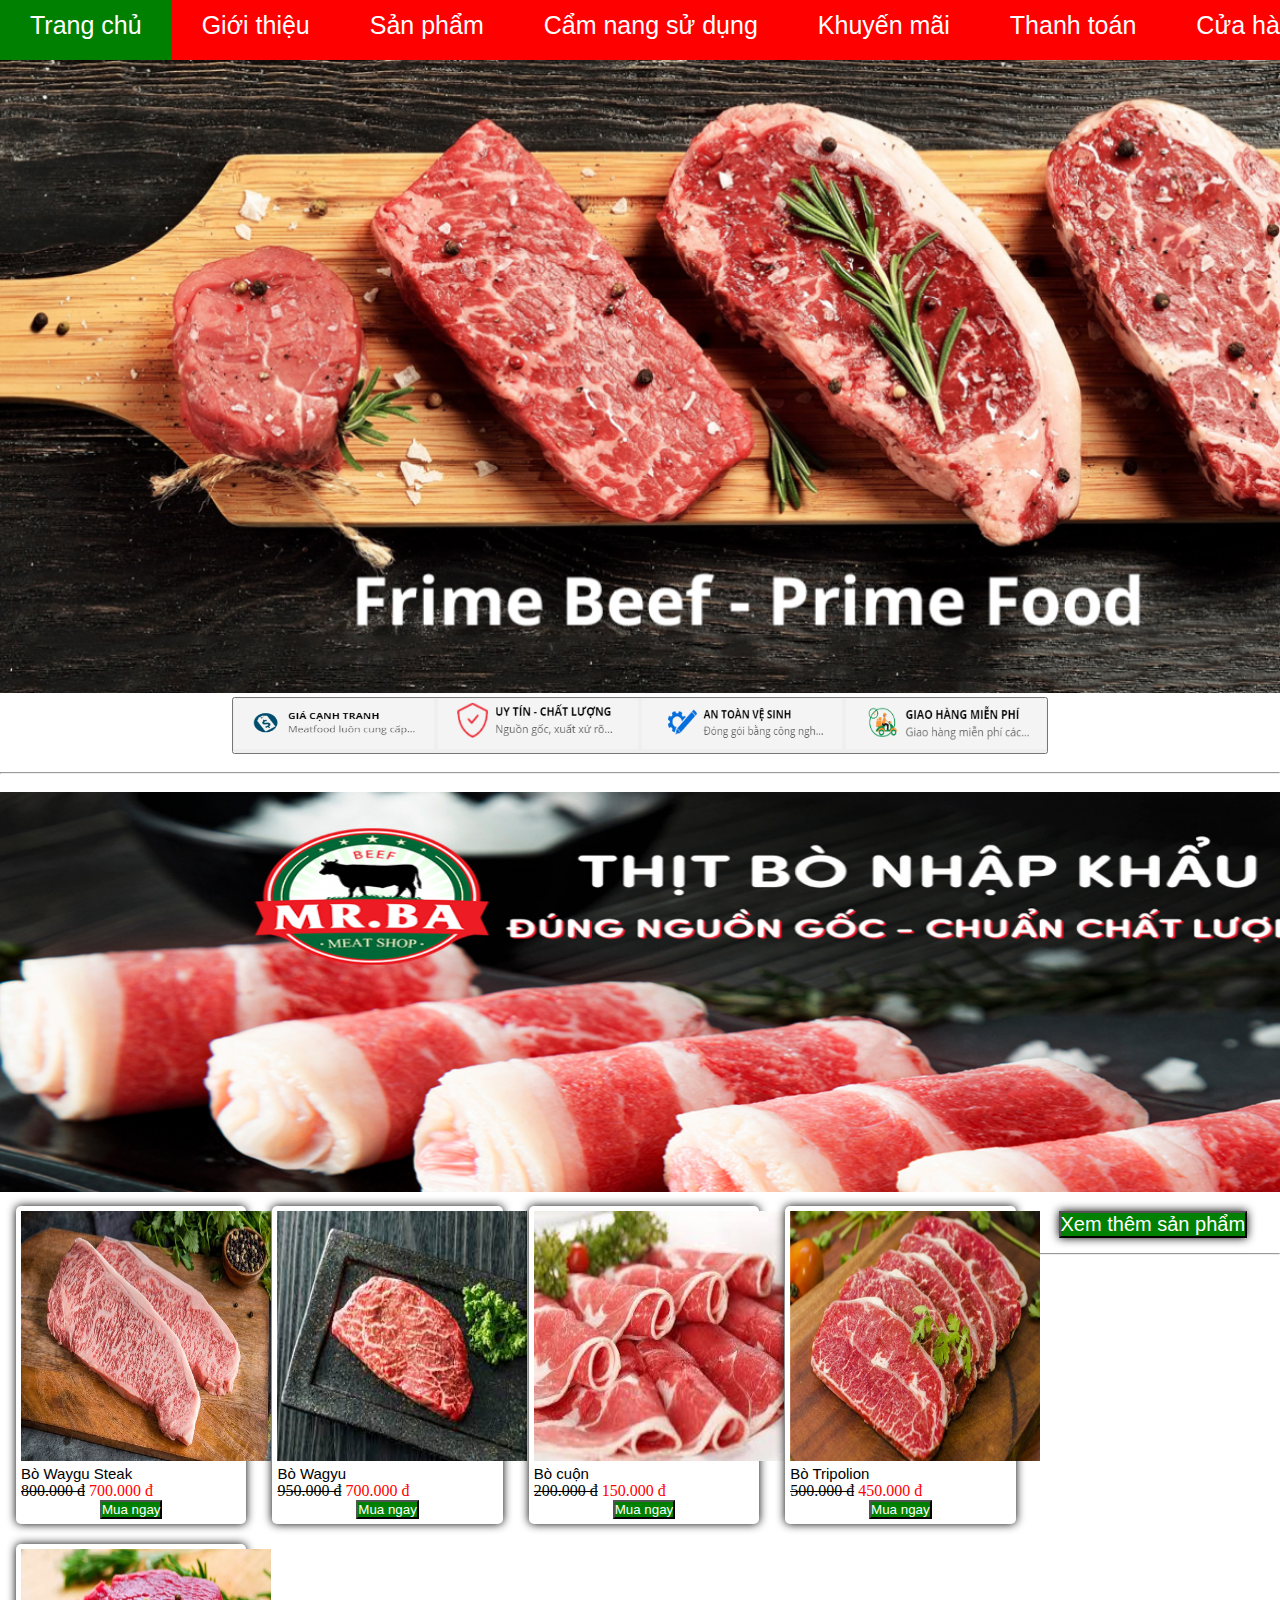
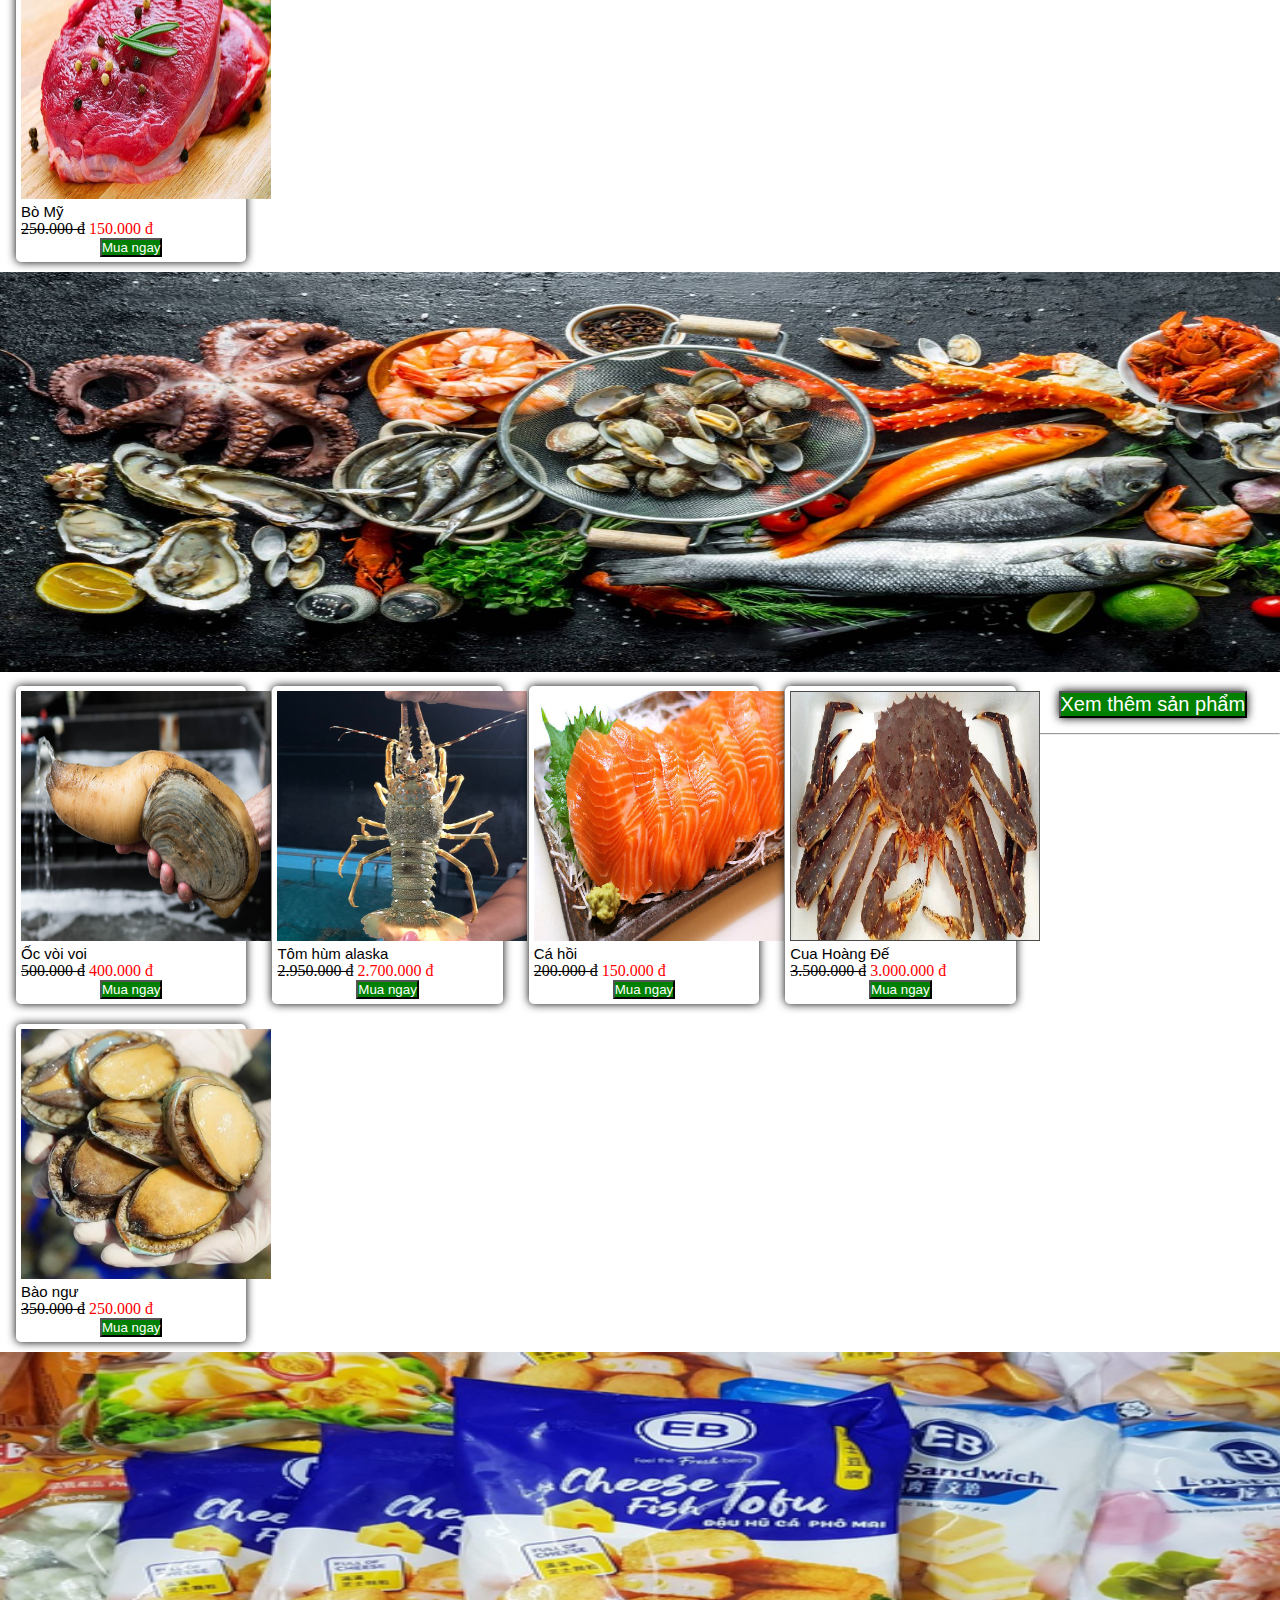
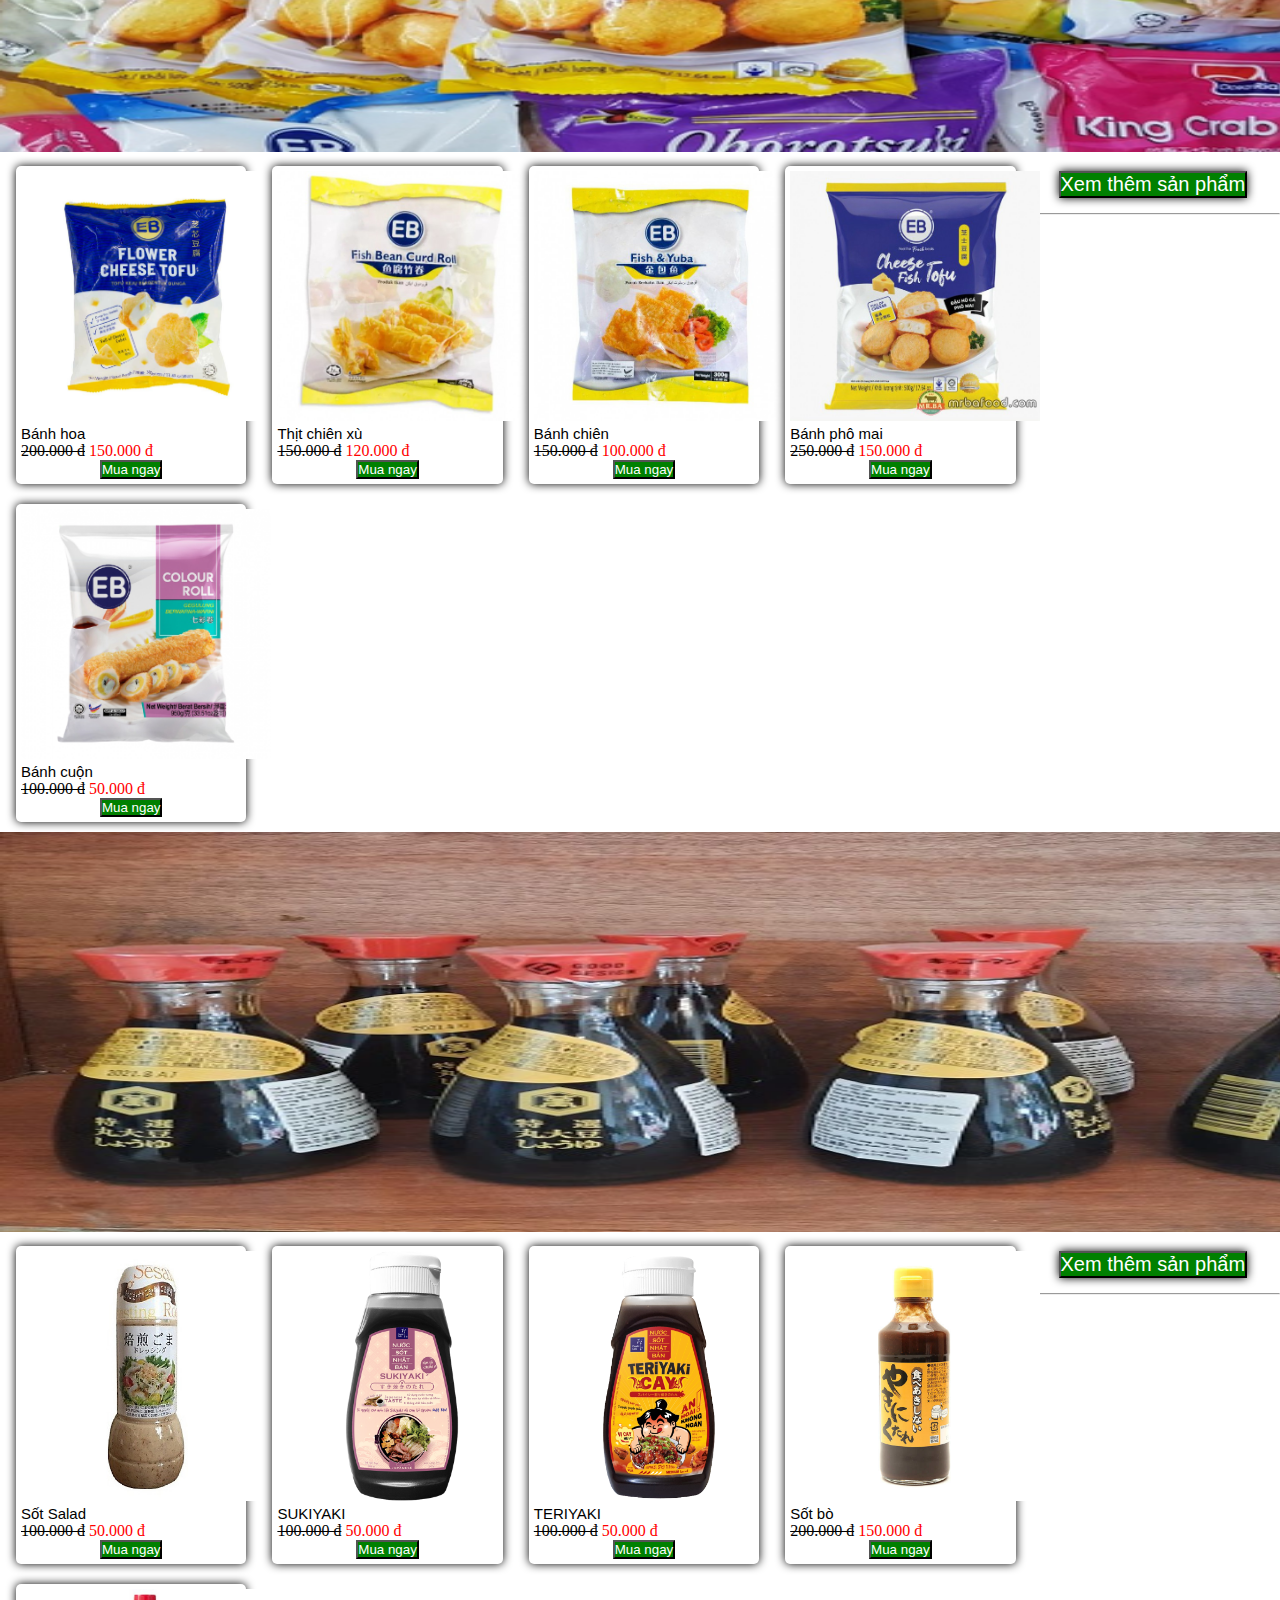
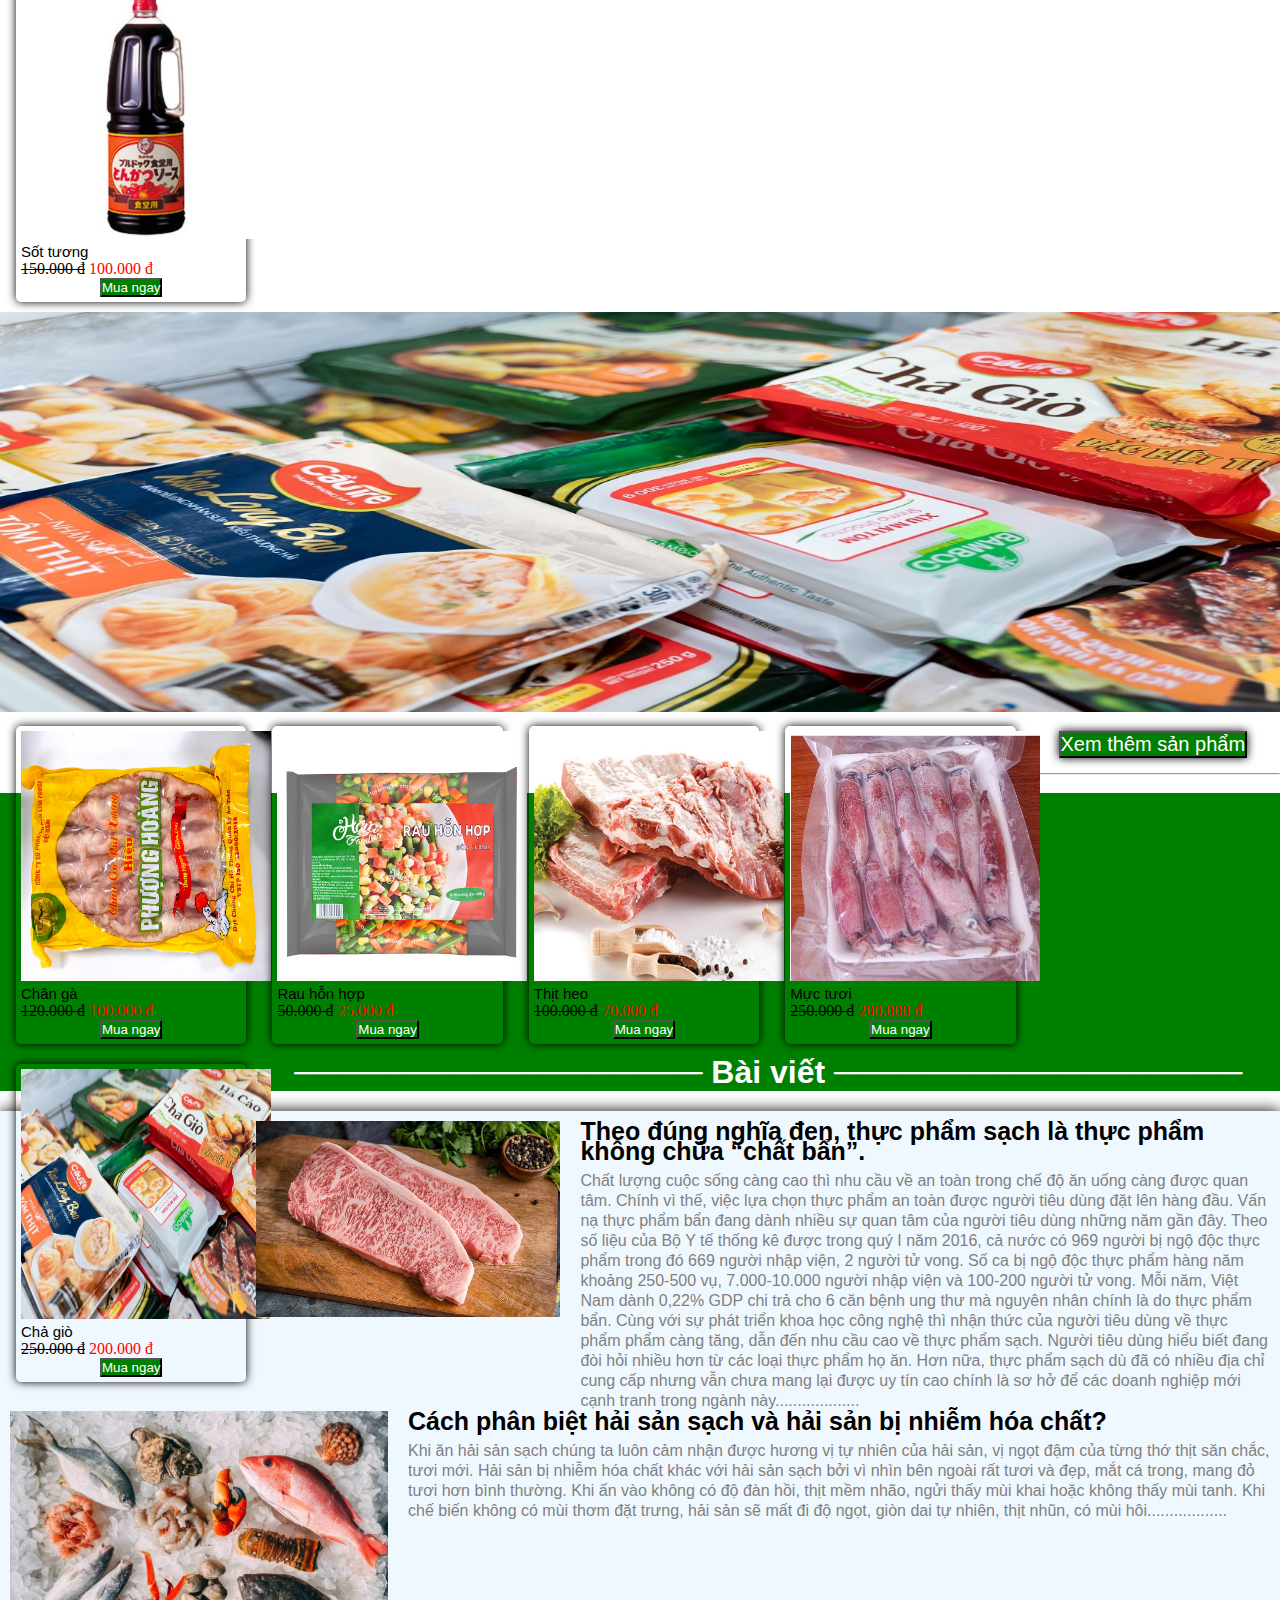
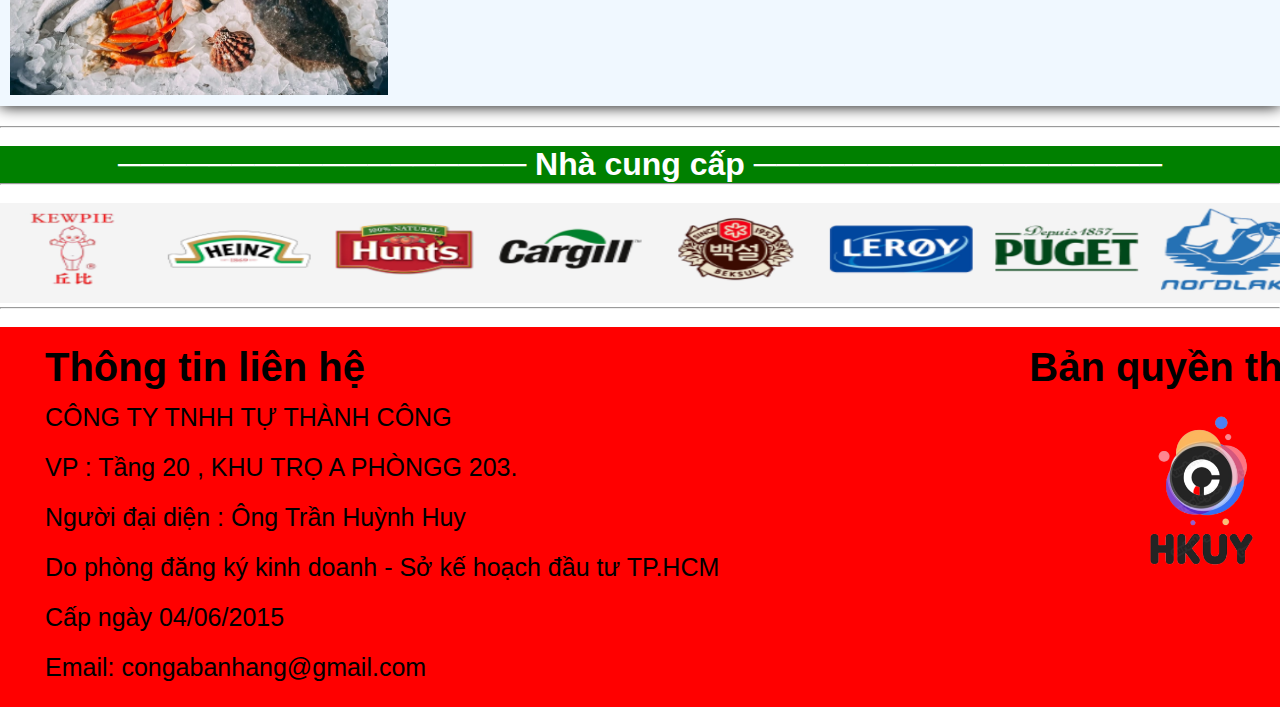
<file: index.html>
<!DOCTYPE html>
<html lang="en">
<head>
    <meta charset="UTF-8">
    <meta http-equiv="X-UA-Compatible" content="IE=edge">
    <meta name="viewport" content="width=device-width, initial-scale=1.0">
    <title>ShopThucPhamHuyAki</title>
    <link rel="stylesheet" href="index.css">
</head>
<body>
   <div>
    <header class="menu">
        <nav>
            <ul>
                <li class="dau"><a href="index.html">Trang chủ</a></li>
                <li><a href="thanhtoan.html">Giới thiệu</a></li>
                <li><a href="thanhtoan.html">Sản phẩm</a></li>
                <li><a href="trangcon.html">Cẩm nang sử dụng</a></li>
                <li><a href="trangcon.html">Khuyến mãi</a></li>
                <li><a href="thanhtoan.html">Thanh toán</a></li>
                <li><a href="trangcon.html">Cửa hàng</a></li>
                <li><a href="thanhtoan.html">Liên hệ</a></li>
            </ul>
        </nav>
    </header>
   </div>
   <a href=""><img src="hinh/slider-9895.png" alt="" width="1492px"></a>
   <div class="cangiua">
    <button>
        <a href=""><img src="hinh/Giá cạnh tranh.png" alt=""></a>
        <a href=""><img src="hinh/Uy tín.png" alt=""></a>
        <a href=""><img src="hinh/An toàn.png" alt=""></a>
        <a href=""><img src="hinh/Giao hàng.png" alt=""></a>
    </button>
</div>
<br>
<hr>
<br>
<a href=""><img src="hinh/nhap khau.png" alt="" width="1492px" height="400px"></a>
<br> 
<div class="giua">
    <div class="khung">
        <div class="cot">
            <img src="hinh/Bò nhật.jpg" alt="" width="250px" height="250px">
            <div class="ten">Bò Waygu Steak</div>
            <div class="gia"><del>800.000 đ</del> 700.000 đ</div>
            <div class="nut"><button><a href="trangcon.html">Mua ngay</a></button></div>
        </div>
    </div>

    <div class="khung">
        <div class="cot">
            <img src="hinh/2.jfif" alt="" width="250px" height="250px">
            <div class="ten">Bò Wagyu</div>
            <div class="gia"><del>950.000 đ</del> 700.000 đ</div>
            <div class="nut"><button><a href="">Mua ngay</a></button></div>
        </div>
    </div>

    <div class="khung">
        <div class="cot">
            <img src="hinh/3.jfif" alt="" width="250px" height="250px">
            <div class="ten">Bò cuộn</div>
            <div class="gia"><del>200.000 đ</del> 150.000 đ</div>
            <div class="nut"><button><a href="">Mua ngay</a></button></div>
        </div>
    </div>

    <div class="khung">
        <div class="cot">
            <img src="hinh/4.jpg" alt="" width="250px" height="250px">
            <div class="ten">Bò Tripolion</div>
            <div class="gia"><del>500.000 đ</del> 450.000 đ</div>
            <div class="nut"><button><a href="">Mua ngay</a></button></div>
        </div>
    </div>

    <div class="khung">
        <div class="cot">
            <img src="hinh/5.jpg" alt="" width="250px" height="250px">
            <div class="ten">Bò Mỹ</div>
            <div class="gia"><del>250.000 đ</del> 150.000 đ</div>
            <div class="nut"><button><a href="">Mua ngay</a></button></div>
        </div>
    </div>
</div>
<div class="mua">
    <button><a href="">Xem thêm sản phẩm</a></button>
</div>
<hr>
<br>
<a href=""><img src="hinh/Hải sản trưng bày.jpg" alt="" width="1492px" height="400px"></a>
<br>
<div class="giua">
    <div class="khung">
        <div class="cot">
            <img src="hinh/Ốc vòi voi.jpg" alt="" width="250px" height="250px">
            <div class="ten">Ốc vòi voi</div>
            <div class="gia"><del>500.000 đ</del> 400.000 đ</div>
            <div class="nut"><button><a href="">Mua ngay</a></button></div>
        </div>
    </div>

    <div class="khung">
        <div class="cot">
            <img src="hinh/tom-hum-6-5273-1638266921-1638-8113-7189-1639040904.jpg" alt="" width="250px" height="250px">
            <div class="ten">Tôm hùm alaska</div>
            <div class="gia"><del>2.950.000 đ</del> 2.700.000 đ</div>
            <div class="nut"><button><a href="">Mua ngay</a></button></div>
        </div>
    </div>

    <div class="khung">
        <div class="cot">
            <img src="hinh/cá hồi.jpg" alt="" width="250px" height="250px">
            <div class="ten">Cá hồi</div>
            <div class="gia"><del>200.000 đ</del> 150.000 đ</div>
            <div class="nut"><button><a href="">Mua ngay</a></button></div>
        </div>
    </div>

    <div class="khung">
        <div class="cot">
            <img src="hinh/Cua.jpg" alt="" width="250px" height="250px">
            <div class="ten">Cua Hoàng Đế</div>
            <div class="gia"><del>3.500.000 đ</del> 3.000.000 đ</div>
            <div class="nut"><button><a href="">Mua ngay</a></button></div>
        </div>
    </div>

    <div class="khung">
        <div class="cot">
            <img src="hinh/bao_ngu_7ed12b8a9cc34fd0a4a43a3bd94e415b_large.webp" alt="" width="250px" height="250px">
            <div class="ten">Bào ngư</div>
            <div class="gia"><del>350.000 đ</del> 250.000 đ</div>
            <div class="nut"><button><a href="">Mua ngay</a></button></div>
        </div>
    </div>
</div>
<div class="mua">
    <button><a href="">Xem thêm sản phẩm</a></button>
</div>
<hr>
<br>
<a href=""><img src="hinh/EB.jpeg" alt="" width="1492px" height="400px"></a>
<div class="giua">
    <div class="khung">
        <div class="cot">
            <img src="hinh/EB 5.jpg" alt="" width="250px" height="250px">
            <div class="ten">Bánh hoa</div>
            <div class="gia"><del>200.000 đ</del> 150.000 đ</div>
            <div class="nut"><button><a href="">Mua ngay</a></button></div>
        </div>
    </div>

    <div class="khung">
        <div class="cot">
            <img src="hinh/EB 1.jpg" alt="" width="250px" height="250px">
            <div class="ten">Thịt chiên xù</div>
            <div class="gia"><del>150.000 đ</del> 120.000 đ</div>
            <div class="nut"><button><a href="">Mua ngay</a></button></div>
        </div>
    </div>

    <div class="khung">
        <div class="cot">
            <img src="hinh/EB 2.jpg" alt="" width="250px" height="250px">
            <div class="ten">Bánh chiên</div>
            <div class="gia"><del>150.000 đ</del> 100.000 đ</div>
            <div class="nut"><button><a href="">Mua ngay</a></button></div>
        </div>
    </div>

    <div class="khung">
        <div class="cot">
            <img src="hinh/EB 3.jpg" alt="" width="250px" height="250px">
            <div class="ten">Bánh phô mai</div>
            <div class="gia"><del>250.000 đ</del> 150.000 đ</div>
            <div class="nut"><button><a href="">Mua ngay</a></button></div>
        </div>
    </div>

    <div class="khung">
        <div class="cot">
            <img src="hinh/EB 4.png" alt="" width="250px" height="250px">
            <div class="ten">Bánh cuộn</div>
            <div class="gia"><del>100.000 đ</del> 50.000 đ</div>
            <div class="nut"><button><a href="">Mua ngay</a></button></div>
        </div>
    </div>
</div>
<div class="mua">
    <button><a href="">Xem thêm sản phẩm</a></button>
</div>
<hr> 
<br>
<a href=""><img src="hinh/Sot 1.webp" alt="" width="1492px" height="400px"></a>
<div class="giua">
    <div class="khung">
        <div class="cot">
            <img src="hinh/Sot 6.jpg" alt="" width="250px" height="250px">
            <div class="ten">Sốt Salad</div>
            <div class="gia"><del>100.000 đ</del> 50.000 đ</div>
            <div class="nut"><button><a href="">Mua ngay</a></button></div>
        </div>
    </div>

    <div class="khung">
        <div class="cot">
            <img src="hinh/Sot 2.png" alt="" width="250px" height="250px">
            <div class="ten">SUKIYAKI</div>
            <div class="gia"><del>100.000 đ</del> 50.000 đ</div>
            <div class="nut"><button><a href="">Mua ngay</a></button></div>
        </div>
    </div>

    <div class="khung">
        <div class="cot">
            <img src="hinh/Sot 3.png" alt="" width="250px" height="250px">
            <div class="ten">TERIYAKI</div>
            <div class="gia"><del>100.000 đ</del> 50.000 đ</div>
            <div class="nut"><button><a href="">Mua ngay</a></button></div>
        </div>
    </div>

    <div class="khung">
        <div class="cot">
            <img src="hinh/Sot 4.jpg" alt="" width="250px" height="250px">
            <div class="ten">Sốt bò</div>
            <div class="gia"><del>200.000 đ</del> 150.000 đ</div>
            <div class="nut"><button><a href="">Mua ngay</a></button></div>
        </div>
    </div>

    <div class="khung">
        <div class="cot">
            <img src="hinh/Sot 5.webp" alt="" width="250px" height="250px">
            <div class="ten">Sốt tương</div>
            <div class="gia"><del>150.000 đ</del> 100.000 đ</div>
            <div class="nut"><button><a href="">Mua ngay</a></button></div>
        </div>
    </div>
</div>
<div class="mua">
    <button><a href="">Xem thêm sản phẩm</a></button>
</div>
<hr>
<br>
<a href=""><img src="hinh/Đông lạnh.jpg" alt="" width="1492px" height="400px"></a>
<div class="giua">
        <div class="khung">
            <div class="cot">
                <img src="hinh/Chân gà.webp" alt="" width="250px" height="250px">
                <div class="ten">Chân gà</div>
                <div class="gia"><del>120.000 đ</del> 100.000 đ</div>
                <div class="nut"><button><a href="">Mua ngay</a></button></div>
            </div>
        </div>

    <div class="khung">
        <div class="cot">
            <img src="hinh/rau.jpg" alt="" width="250px" height="250px">
            <div class="ten">Rau hỗn hợp</div>
            <div class="gia"><del>50.000 đ</del> 25.000 đ</div>
            <div class="nut"><button><a href="">Mua ngay</a></button></div>
        </div>
    </div>

    <div class="khung">
        <div class="cot">
            <img src="hinh/heo.jpg" alt="" width="250px" height="250px">
            <div class="ten">Thịt heo</div>
            <div class="gia"><del>100.000 đ</del> 70.000 đ</div>
            <div class="nut"><button><a href="">Mua ngay</a></button></div>
        </div>
    </div>

    <div class="khung">
        <div class="cot">
            <img src="hinh/mực.jpg" alt="" width="250px" height="250px">
            <div class="ten">Mực tươi</div>
            <div class="gia"><del>250.000 đ</del> 200.000 đ</div>
            <div class="nut"><button><a href="">Mua ngay</a></button></div>
        </div>
    </div>

    <div class="khung">
        <div class="cot">
            <img src="hinh/Đông lạnh.jpg" alt="" width="250px" height="250px">
            <div class="ten">Chả giò</div>
            <div class="gia"><del>250.000 đ</del> 200.000 đ</div>
            <div class="nut"><button><a href="">Mua ngay</a></button></div>
        </div>
    </div>
</div>
<div class="mua">
    <button><a href="">Xem thêm sản phẩm</a></button>
</div>
<hr>
<br>
<h1>────────────────── Bài viết ──────────────────</h1>
<div class="danhsach">
    <ul class="list-post">
        <li>
            <a href="" class="post-thumb">
                <img src="hinh/Bò nhật.jpg" alt="">
            </a>
            <div class="more-info">
                <a href="" class="post-title">
                    Theo đúng nghĩa đen, thực phẩm sạch là thực phẩm không chứa “chất bẩn”. 
                </a>
                <p class="post-ex">
                    Chất lượng cuộc sống càng cao thì nhu cầu về an toàn trong chế độ ăn uống càng được quan tâm. Chính vì thế,
                    việc lựa chọn thực phẩm an toàn được người tiêu dùng đặt lên hàng đầu.
                    Vấn nạ thực phẩm bẩn đang dành nhiều sự quan tâm của người tiêu dùng những năm gần đây. 
                    Theo số liệu của Bộ Y tế thống kê được trong quý I năm 2016, 
                    cả nước có 969 người bị ngộ độc thực phẩm trong đó 669 người nhập viện, 2 người tử vong. 
                    Số ca bị ngộ độc thực phẩm hàng năm khoảng 250-500 vụ, 7.000-10.000 người nhập viện và 100-200 người tử vong. 
                    Mỗi năm, Việt Nam dành 0,22% GDP chi trả cho 6 căn bệnh ung thư mà nguyên nhân chính là do thực phẩm bẩn.
                    Cùng với sự phát triển khoa học công nghệ thì nhận thức của người tiêu dùng về thực phẩm phẩm càng tăng, 
                    dẫn đến nhu cầu cao về thực phẩm sạch. Người tiêu dùng hiểu biết đang đòi hỏi nhiều hơn từ các loại thực phẩm họ ăn. Hơn nữa, 
                    thực phẩm sạch dù đã có nhiều địa chỉ cung cấp nhưng vẫn chưa mang 
                    lại được uy tín cao chính là sơ hở để các doanh nghiệp mới cạnh tranh trong ngành này...................
                </p>
            </div>
        </li>
    </ul>

    <ul class="list-post">
        <li>
            <a href="" class="post-thumb">
                <img src="hinh/Hải sản bài viết.webp" alt="">
            </a>
            <div class="more-info">
                <a href="" class="post-title">
                    Cách phân biệt hải sản sạch và hải sản bị nhiễm hóa chất?
                </a>
                <p class="post-ex">
                    Khi ăn hải sản sạch chúng ta luôn cảm nhận được hương vị tự nhiên của hải sản, vị ngọt đậm của từng thớ thịt săn chắc, tươi mới.
                    Hải sản bị nhiễm hóa chất khác với hải sản sạch bởi vì nhìn bên ngoài rất tươi và đẹp, mắt cá trong, mang đỏ tươi hơn bình thường. 
                    Khi ấn vào không có độ đàn hồi, thịt mềm nhão, 
                    ngửi thấy mùi khai hoặc không thấy mùi tanh. 
                    Khi chế biến không có mùi thơm đặt trưng, hải sản sẽ mất đi độ ngọt, giòn dai tự nhiên, thịt nhũn, có mùi hôi..................
                </p>
            </div>
        </li>
    </ul>    
</div>
<hr>
<br>
<h1>────────────────── Nhà cung cấp ──────────────────</h1>
<hr>
<br>
<a href=""><img src="hinh/Nhà cung cấp.png" alt="" width="1492px" height="100px"></a>
<hr>
<br>
<footer>
    <div class="trang">
        <nav>
           <ul>
            <li class="trang1"><h3>Thông tin liên hệ</h3>
                <span>
                CÔNG TY TNHH TỰ THÀNH CÔNG
                <br>
                 VP : Tầng 20 , KHU TRỌ A PHÒNGG 203. 
                 <br>
                 Người đại diện : Ông Trần Huỳnh Huy
                 <br>
                 Do phòng đăng ký kinh doanh - Sở kế hoạch đầu tư TP.HCM
                 <br>
                 Cấp ngày 04/06/2015
                 <br>
                 Email: congabanhang@gmail.com
                </span></li>
                <li class="trang2"><h3>Bản quyền thuộc về </h3>
                    <span><a href=""><img src="hinh/logo.jpg" alt="" height="200px"></a></span>
           </ul>
        </nav>
    </div>
</footer>
</body>
</html>
</file>
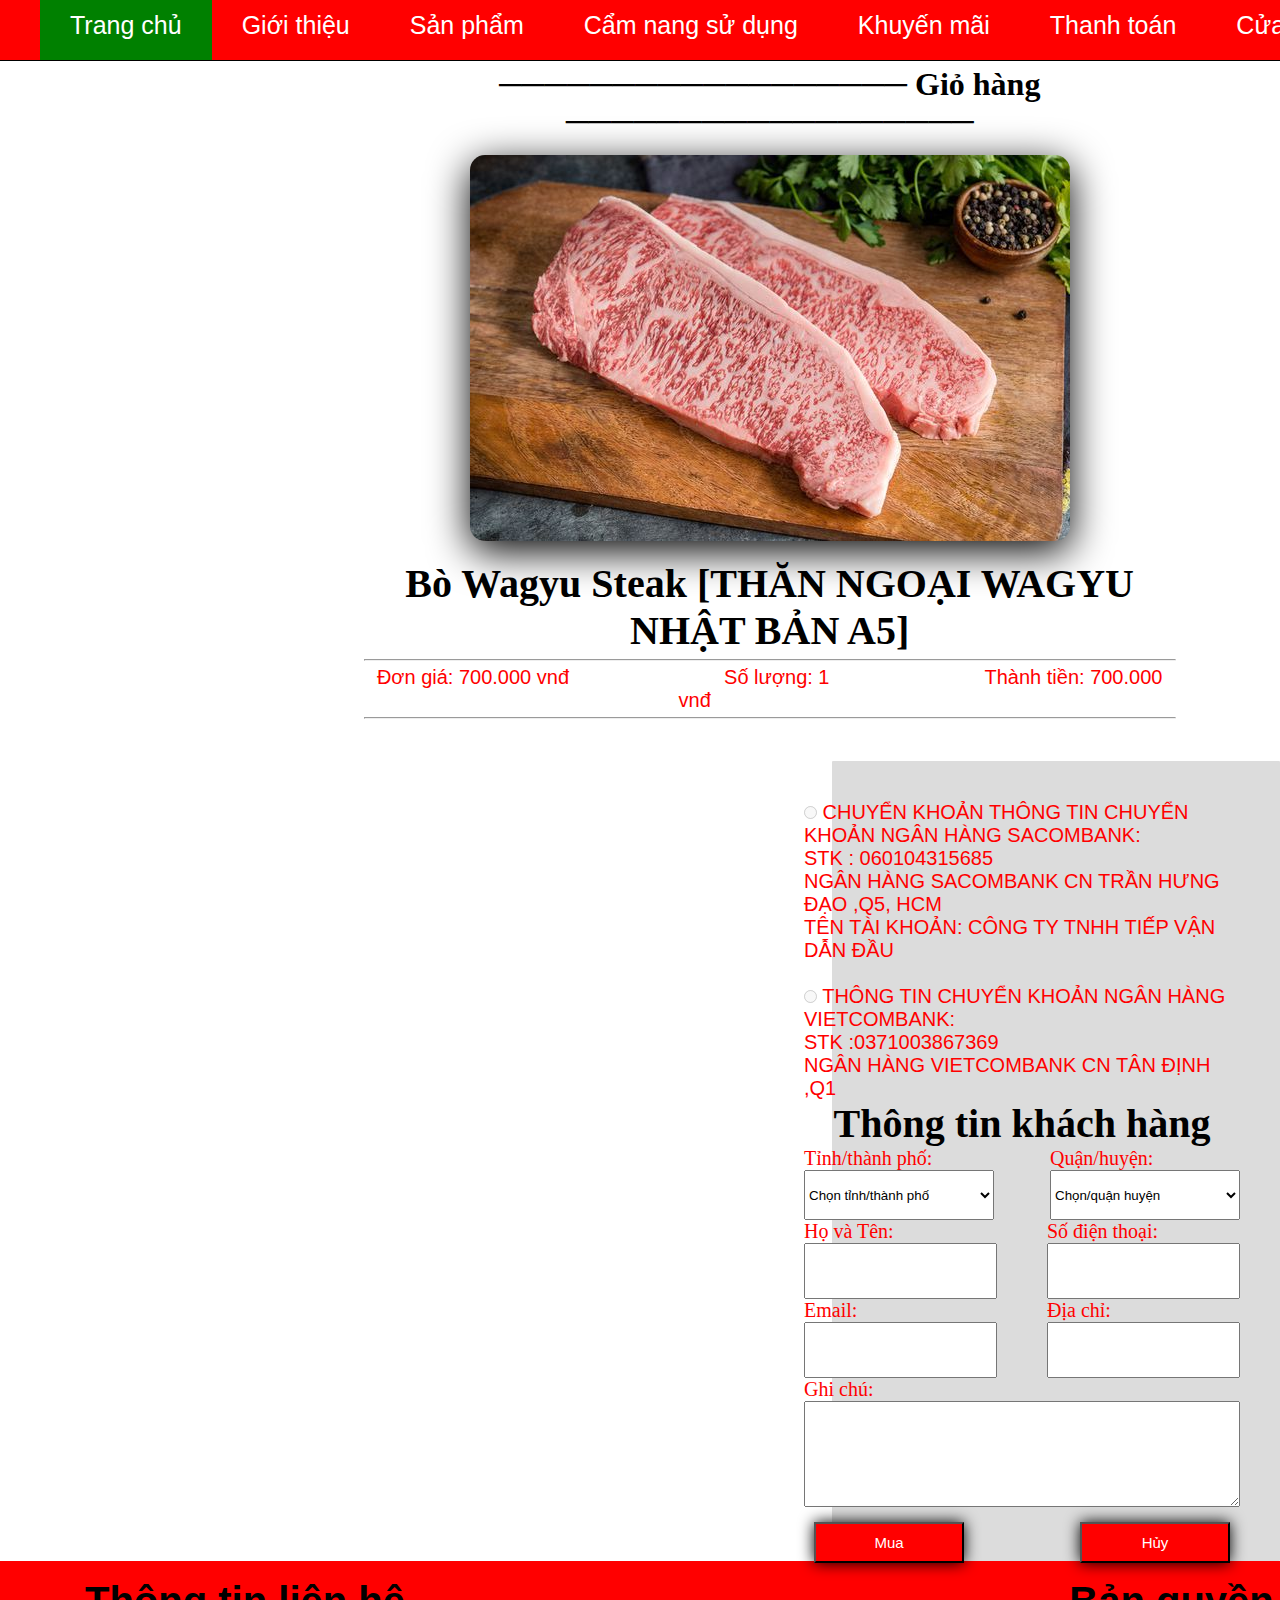
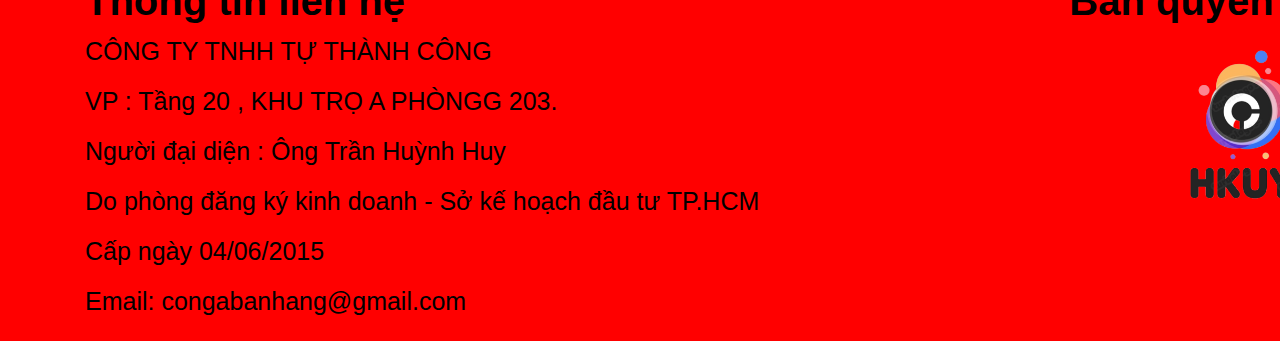
<file: thanhtoan.html>
<!DOCTYPE html>
<html lang="en">
<head>
    <meta charset="UTF-8">
    <meta http-equiv="X-UA-Compatible" content="IE=edge">
    <meta name="viewport" content="width=device-width, initial-scale=1.0">
    <title>Document</title>
    <link rel="stylesheet" href="trangcon2.css">
    <link rel="stylesheet" href="https://cdnjs.cloudflare.com/ajax/libs/font-awesome/6.3.0/css/all.min.css" 
    integrity="sha512-SzlrxWUlpfuzQ+pcUCosxcglQRNAq/DZjVsC0lE40xsADsfeQoEypE+enwcOiGjk/bSuGGKHEyjSoQ1zVisanQ==" 
    crossorigin="anonymous" referrerpolicy="no-referrer" />
</head>
<body>
    <div>
        <header class="menu">
            <nav>
                <ul>
                    <li class="dau"><a href="index.html">Trang chủ</a></li>
                    <li><a href="thanhtoan.html">Giới thiệu</a></li>
                    <li><a href="thanhtoan.html">Sản phẩm</a></li>
                    <li><a href="trangcon.html">Cẩm nang sử dụng</a></li>
                    <li><a href="trangcon.html">Khuyến mãi</a></li>
                    <li><a href="thanhtoan.html">Thanh toán</a></li>
                    <li><a href="trangcon.html">Cửa hàng</a></li>
                    <li><a href="thanhtoan.html">Liên hệ</a></li>
                </ul>
            </nav>
        </header>
       </div>
       <article>
        <div class="buy">
            <h1>────────────────── Giỏ hàng ──────────────────</h1>
            <div class="sanpham">
                <img src="hinh/Bò nhật.jpg" alt="">
            </div>
            <div>
                <div class="giaa">
                    <h1>Bò Wagyu Steak [THĂN NGOẠI WAGYU NHẬT BẢN A5]</h1> 
                    <hr>
                    <span>Đơn giá: 700.000 vnđ</span>
                    <span>Số lượng: 1</span>
                    <span>Thành tiền: 700.000 vnđ</span> 
                    <hr>
                </div>
            </div>
        </div>
       </article>
       <aside>
        <div class="infor">
            <span>
                <input type="radio" disabled> CHUYỂN KHOẢN THÔNG TIN CHUYỂN KHOẢN NGÂN HÀNG SACOMBANK: <br>
                STK : 060104315685 <br>
                NGÂN HÀNG SACOMBANK CN TRẦN HƯNG ĐẠO ,Q5, HCM <br>
                TÊN TÀI KHOẢN: CÔNG TY TNHH TIẾP VẬN DẪN ĐẦU <br>
            </span>
            <span>
               <br>
                <input type="radio" disabled> THÔNG TIN CHUYỂN KHOẢN NGÂN HÀNG VIETCOMBANK:<br>
                STK :0371003867369 <br>
                NGÂN HÀNG VIETCOMBANK CN TÂN ĐỊNH ,Q1
            </span>
            <div class="money">
                <h1>Thông tin khách hàng</h1>
                <div class="trai">
                    <p> Tỉnh/thành phố:</p>
                    <select name="" id="">
                        <option selected disabled>Chọn tỉnh/thành phố</option>
                        <option value="">Hà Nội</option>
                        <option value="">TP.HCM</option>
                        <option value="">Yên Bái</option>
                        <option value="">Vĩnh Phúc</option>
                        <option value="">Long An</option>
                        <option value="">Vĩnh Long</option>
                    </select>
                </div>
                <div class="phai">
                    <p> Quận/huyện:</p>
                    <select name="" id="">
                        <option selected disabled>Chọn/quận huyện</option>
                        <option value="">Quận 1</option>
                        <option value="">Quận 2</option>
                        <option value="">Quận 3</option>
                        <option value="">Quận 4</option>
                    </select> 
                </div>
            </div>
            <div class="trai">
                <p>Họ và Tên:</p>
                <input type="text">
            </div>
            <div class="phai">
                <p>Số điện thoại:</p>
                <input type="text">
            </div>
            <div class="trai">
                <p>Email:</p>
                <input type="text">
            </div>
            <div class="phai">
                <p>Địa chỉ:</p>
                <input type="text">
            </div>
            <div class="trai">
                <p>Ghi chú:</p>
                <textarea name="" id="" cols="30" rows="10"></textarea>
            </div>
            <div class="trai">
                <button><a href="">Mua</a></button>
            </div>
            <div class="phai">
                <button><a href="">Hủy</a></button>
            </div>
        </div>
       </aside>
       <footer>
        <div class="trang">
            <nav>
               <ul>
                <li class="trang1"><h3>Thông tin liên hệ</h3>
                    <span>
                    CÔNG TY TNHH TỰ THÀNH CÔNG
                    <br>
                     VP : Tầng 20 , KHU TRỌ A PHÒNGG 203. 
                     <br>
                     Người đại diện : Ông Trần Huỳnh Huy
                     <br>
                     Do phòng đăng ký kinh doanh - Sở kế hoạch đầu tư TP.HCM
                     <br>
                     Cấp ngày 04/06/2015
                     <br>
                     Email: congabanhang@gmail.com
                    </span></li>
                    <li class="trang2"><h3>Bản quyền thuộc về </h3>
                        <span><a href=""><img src="hinh/logo.jpg" alt="" height="200px"></a></span>
               </ul>
            </nav>
        </div>
    </footer>
</body>
</html>
</file>
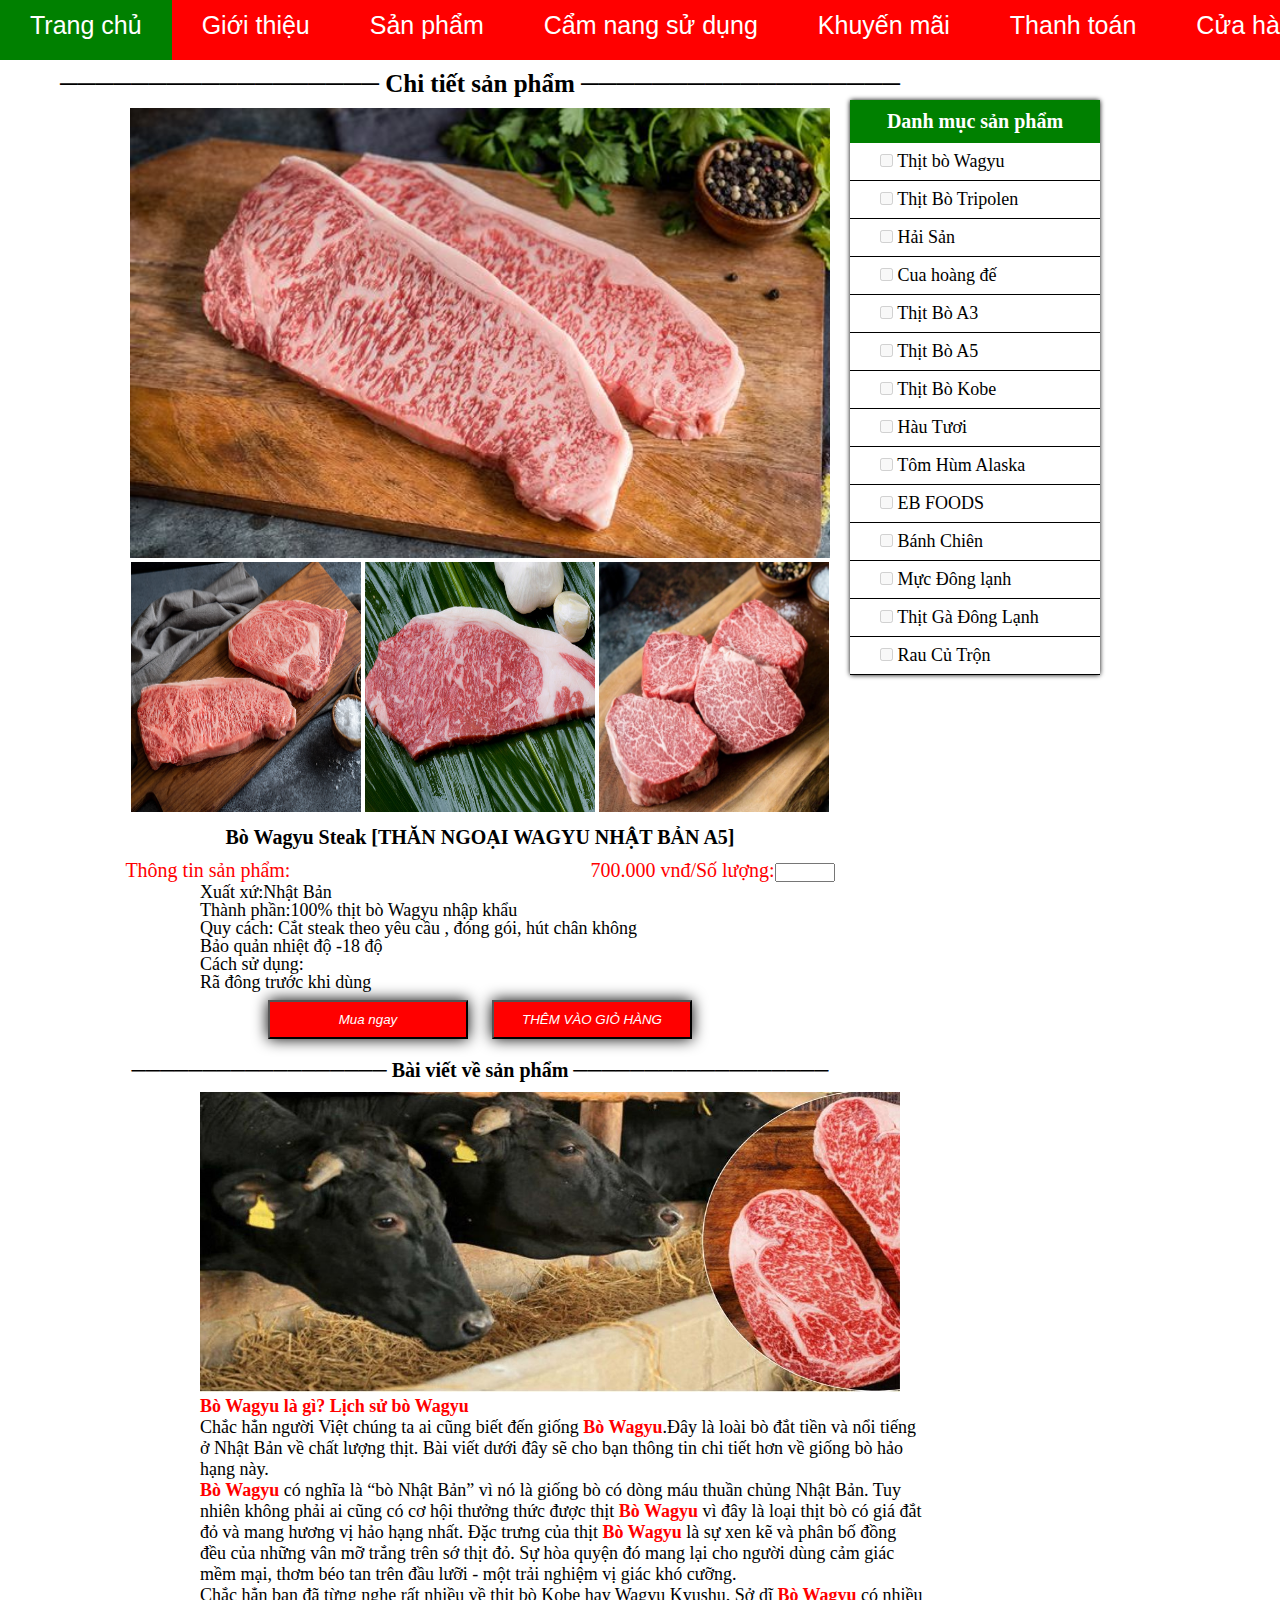
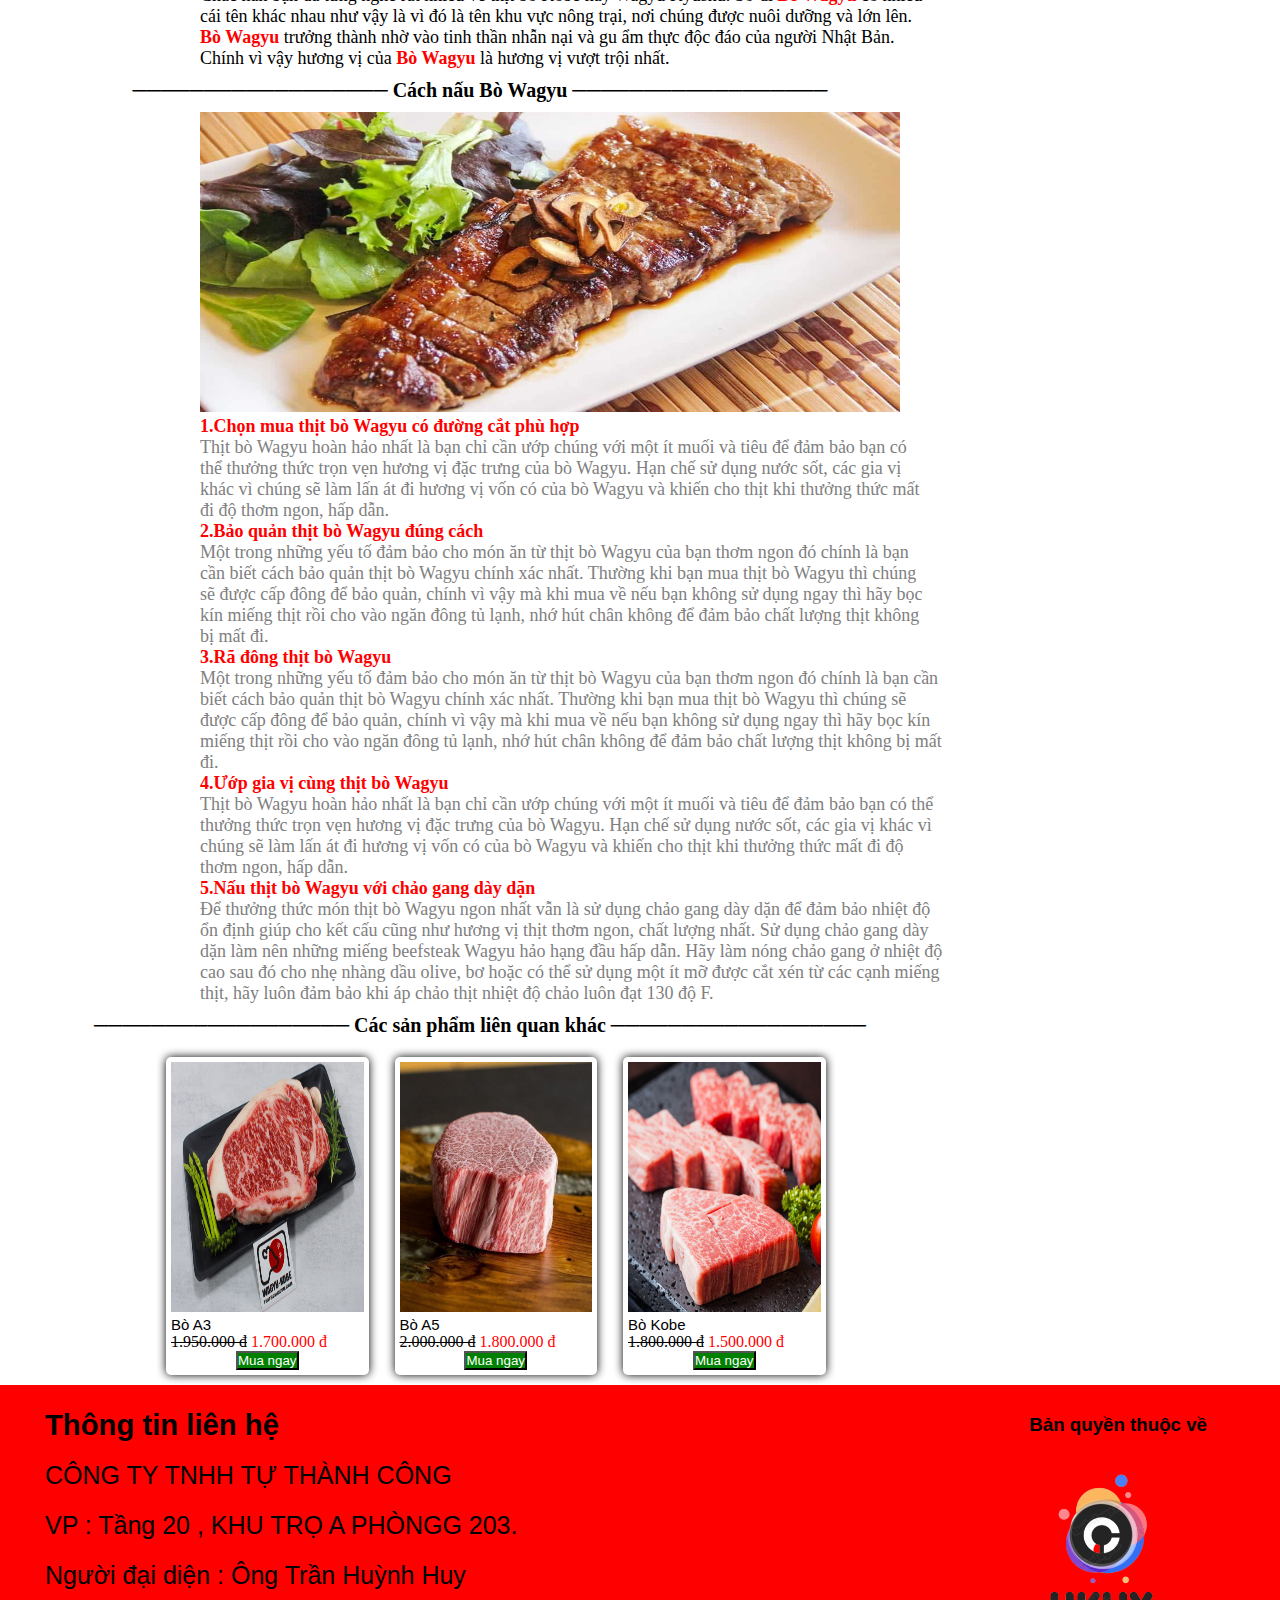
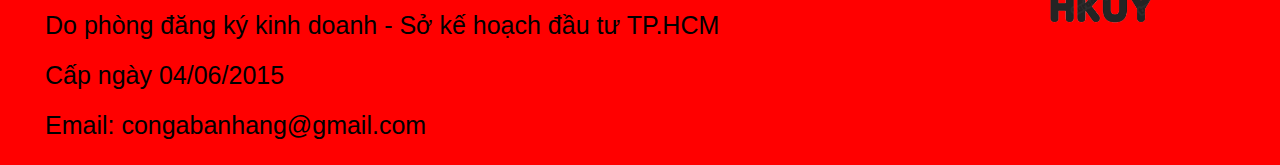
<file: trangcon.html>
<!DOCTYPE html>
<html lang="en">
<head>
    <meta charset="UTF-8">
    <meta http-equiv="X-UA-Compatible" content="IE=edge">
    <meta name="viewport" content="width=device-width, initial-scale=1.0">
    <title>Document</title>
    <link rel="stylesheet" href="con1.css">
    <link rel="stylesheet" href="https://cdnjs.cloudflare.com/ajax/libs/font-awesome/6.2.1/css/all.min.css" 
    integrity="sha512-MV7K8+y+gLIBoVD59lQIYicR65iaqukzvf/nwasF0nqhPay5w/9lJmVM2hMDcnK1OnMGCdVK+iQrJ7lzPJQd1w==" 
    crossorigin="anonymous" referrerpolicy="no-referrer" />
</head>
<body>
    <div>
        <header class="menu">
            <nav>
                <ul>
                    <li class="dau"><a href="index.html">Trang chủ</a></li>
                    <li><a href="thanhtoan.html">Giới thiệu</a></li>
                    <li><a href="thanhtoan.html">Sản phẩm</a></li>
                    <li><a href="trangcon.html">Cẩm nang sử dụng</a></li>
                    <li><a href="trangcon.html">Khuyến mãi</a></li>
                    <li><a href="thanhtoan.html">Thanh toán</a></li>
                    <li><a href="trangcon.html">Cửa hàng</a></li>
                    <li><a href="thanhtoan.html">Liên hệ</a></li>
                </ul>
            </nav>
        </header>
       </div>
       <article>
        <h1 style="font-size: 25px;">──────────────────  Chi tiết sản phẩm ────────────────── </h1> 
        <div class="hinhtrungbay">
            <img src="hinh/Bò nhật.jpg" alt="">
            <div class="hinhtrungbay1">
                <img src="hinh/rv1.png" alt="">
                <img src="hinh/rv2.jpg" alt="">
                <img src="hinh/rv3.webp" alt="">
            </div>
        </div>
        <div class="duoi">
            <h1>Bò Wagyu Steak [THĂN NGOẠI WAGYU NHẬT BẢN A5]</h1> 
            <div class="giaa">
                <span>Thông tin sản phẩm:</span>700.000 vnđ/Số lượng:<input type="number" min="1" max="100" type="1">
            </div>
           <p>Xuất xứ:Nhật Bản</p> <br>
           <p>Thành phần:100% thịt bò Wagyu nhập khẩu</p> <br>
           <p>Quy cách: Cắt steak theo yêu cầu , đóng gói, hút chân không</p> <br>
           <p>Bảo quản nhiệt độ -18 độ </p> <br>
           <p>Cách sử dụng:</p> <br>
           <p>Rã đông trước khi dùng</p> <br>
           <div class="nutt">
            <button><i class="fa-solid fa-cart-shopping"><a href="thanhtoan.html"> Mua ngay</a></i></button>
            <button><i class="fa-solid fa-cart-shopping"><a href=""> THÊM VÀO GIỎ HÀNG</a></i></button>
           </div>
        </div>
        <h1>────────────────── Bài viết về sản phẩm ──────────────────</h1>
        <div class="hinhbaiviet">
            <img src="hinh/chăn bò.jpg" alt="" width="700px" height="300px">
            <p><b>Bò Wagyu là gì? Lịch sử bò Wagyu</b></p>
            <p>Chắc hẳn người Việt chúng ta ai cũng biết đến giống <b>Bò Wagyu</b>.Đây là loài bò đắt tiền và nổi tiếng <br>
            ở Nhật Bản về chất lượng thịt. Bài viết dưới đây sẽ cho bạn thông tin chi tiết hơn về giống bò hảo <br>
            hạng này.</p>
            <p><b>Bò Wagyu</b> có nghĩa là “bò Nhật Bản” vì nó là giống bò có dòng máu thuần chủng Nhật Bản. Tuy <br>
            nhiên không phải ai cũng có cơ hội thưởng thức được thịt <b>Bò Wagyu</b> vì đây là loại thịt bò có giá đắt <br>
            đỏ và mang hương vị hảo hạng nhất. Đặc trưng của thịt <b>Bò Wagyu</b> là sự xen kẽ và phân bố đồng <br>
            đều của những vân mỡ trắng trên sớ thịt đỏ. Sự hòa quyện đó mang lại cho người dùng cảm giác <br>
            mềm mại, thơm béo tan trên đầu lưỡi - một trải nghiệm vị giác khó cưỡng.</p>
            <p>Chắc hẳn bạn đã từng nghe rất nhiều về thịt bò Kobe hay Wagyu Kyushu. Sở dĩ <b>Bò Wagyu</b> có nhiều <br>
            cái tên khác nhau như vậy là vì đó là tên khu vực nông trại, nơi chúng được nuôi dưỡng và lớn lên. <br> 
            <b>Bò Wagyu</b> trưởng thành nhờ vào tinh thần nhẫn nại và gu ẩm thực độc đáo của người Nhật Bản. <br>
            Chính vì vậy hương vị của <b>Bò Wagyu</b> là hương vị vượt trội nhất.</p>
        </div>
        <h1>────────────────── Cách nấu Bò Wagyu ──────────────────</h1>
        <div class="hinhbaiviet">
            <img src="hinh/nauan.jpg" alt="" width="700px" height="300px">
            <p><b>1.Chọn mua thịt bò Wagyu có đường cắt phù hợp</b></p>
            <p class="mau">Thịt bò Wagyu hoàn hảo nhất là bạn chỉ cần ướp chúng với một ít muối và tiêu để đảm bảo bạn có <br>
            thể thưởng thức trọn vẹn hương vị đặc trưng của bò Wagyu. Hạn chế sử dụng nước sốt, các gia vị <br>
            khác vì chúng sẽ làm lấn át đi hương vị vốn có của bò Wagyu và khiến cho thịt khi thưởng thức mất <br>
            đi độ thơm ngon, hấp dẫn.</p>
            <p><b>2.Bảo quản thịt bò Wagyu đúng cách</b></p>
            <p class="mau">Một trong những yếu tố đảm bảo cho món ăn từ thịt bò Wagyu của bạn thơm ngon đó chính là bạn <br>
            cần biết cách bảo quản thịt bò Wagyu chính xác nhất. Thường khi bạn mua thịt bò Wagyu thì chúng <br>
            sẽ được cấp đông để bảo quản, chính vì vậy mà khi mua về nếu bạn không sử dụng ngay thì hãy bọc <br>
            kín miếng thịt rồi cho vào ngăn đông tủ lạnh, nhớ hút chân không để đảm bảo chất lượng thịt không <br>
            bị mất đi.</p>
            <p><b>3.Rã đông thịt bò Wagyu</b></p>
            <p class="mau">Một trong những yếu tố đảm bảo cho món ăn từ thịt bò Wagyu của bạn thơm ngon đó chính là bạn cần <br>
            biết cách bảo quản thịt bò Wagyu chính xác nhất. Thường khi bạn mua thịt bò Wagyu thì chúng sẽ <br>
            được cấp đông để bảo quản, chính vì vậy mà khi mua về nếu bạn không sử dụng ngay thì hãy bọc kín <br>
            miếng thịt rồi cho vào ngăn đông tủ lạnh, nhớ hút chân không để đảm bảo chất lượng thịt không bị 
            mất đi.</p>
            <p><b>4.Ướp gia vị cùng thịt bò Wagyu</b></p>
            <p class="mau">Thịt bò Wagyu hoàn hảo nhất là bạn chỉ cần ướp chúng với một ít muối và tiêu để đảm bảo bạn có thể <br>
            thưởng thức trọn vẹn hương vị đặc trưng của bò Wagyu. Hạn chế sử dụng nước sốt, các gia vị khác vì <br>
            chúng sẽ làm lấn át đi hương vị vốn có của bò Wagyu và khiến cho thịt khi thưởng thức mất đi độ <br>
            thơm ngon, hấp dẫn.</p>
            <p><b>5.Nấu thịt bò Wagyu với chảo gang dày dặn</b></p>
            <p class="mau">Để thưởng thức món thịt bò Wagyu ngon nhất vẫn là sử dụng chảo gang dày dặn để đảm bảo nhiệt độ <br>
            ổn định giúp cho kết cấu cũng như hương vị thịt thơm ngon, chất lượng nhất. Sử dụng chảo gang dày <br>
            dặn làm nên những miếng beefsteak Wagyu hảo hạng đầu hấp dẫn. Hãy làm nóng chảo gang ở nhiệt độ <br>
            cao sau đó cho nhẹ nhàng dầu olive, bơ hoặc có thể sử dụng một ít mỡ được cắt xén từ các cạnh miếng <br>
            thịt, hãy luôn đảm bảo khi áp chảo thịt nhiệt độ chảo luôn đạt 130 độ F.</p>
        </div>
        <h1>────────────────── Các sản phẩm liên quan khác ──────────────────</h1>
        <div class="suon">
            <div class="khung">
                <div class="cot">
                    <img src="hinh/boa3.png" alt="" width="250px" height="250px">
                    <div class="ten">Bò A3</div>
                    <div class="gia"><del>1.950.000 đ</del> 1.700.000 đ</div>
                    <div class="nut"><button><a href="">Mua ngay</a></button></div>
                </div>
            </div>

            <div class="khung">
                <div class="cot">
                    <img src="hinh/boa5.jpg" alt="" width="250px" height="250px">
                    <div class="ten">Bò A5</div>
                    <div class="gia"><del>2.000.000 đ</del> 1.800.000 đ</div>
                    <div class="nut"><button><a href="">Mua ngay</a></button></div>
                </div>
            </div>

            <div class="khung">
                <div class="cot">
                    <img src="hinh/bokobe.jpeg" alt="" width="250px" height="250px">
                    <div class="ten">Bò Kobe</div>
                    <div class="gia"><del>1.800.000 đ</del> 1.500.000 đ</div>
                    <div class="nut"><button><a href="">Mua ngay</a></button></div>
                </div>
            </div>
        </div>
    </article>
    <aside>
        <ul class="vmenu">
            <h1>Danh mục sản phẩm</h1>
            <li><a href=""><input type="checkbox" disabled> Thịt bò Wagyu</a></li>
            <li><a href=""><input type="checkbox" disabled> Thịt Bò Tripolen</a></li>
            <li><a href=""><input type="checkbox" disabled> Hải Sản</a></li>
            <li><a href=""><input type="checkbox" disabled> Cua hoàng đế</a></li>
            <li><a href=""><input type="checkbox" disabled> Thịt Bò A3</a></li>
            <li><a href=""><input type="checkbox" disabled> Thịt Bò A5</a></li>
            <li><a href=""><input type="checkbox" disabled> Thịt Bò Kobe</a></li>
            <li><a href=""><input type="checkbox" disabled> Hàu Tươi</a></li>
            <li><a href=""><input type="checkbox" disabled> Tôm Hùm Alaska</a></li>
            <li><a href=""><input type="checkbox" disabled> EB FOODS</a></li>
            <li><a href=""><input type="checkbox" disabled> Bánh Chiên</a></li>
            <li><a href=""><input type="checkbox" disabled> Mực Đông lạnh</a></li>
            <li><a href=""><input type="checkbox" disabled> Thịt Gà Đông Lạnh</a></li>
            <li><a href=""><input type="checkbox" disabled> Rau Củ Trộn</a></li>
        </ul>
    </aside>
    <footer>
        <div class="trang">
            <nav>
               <ul>
                <li class="trang1"><h3>Thông tin liên hệ</h3>
                    <span>
                    CÔNG TY TNHH TỰ THÀNH CÔNG
                    <br>
                     VP : Tầng 20 , KHU TRỌ A PHÒNGG 203. 
                     <br>
                     Người đại diện : Ông Trần Huỳnh Huy
                     <br>
                     Do phòng đăng ký kinh doanh - Sở kế hoạch đầu tư TP.HCM
                     <br>
                     Cấp ngày 04/06/2015
                     <br>
                     Email: congabanhang@gmail.com
                    </span></li>
                    <li class="trang2"><h3>Bản quyền thuộc về </h3>
                        <span><a href=""><img src="hinh/logo.jpg" alt="" height="200px"></a></span>
               </ul>
            </nav>
        </div>
    </footer>
</body>
</html>
</file>
<file: index.css>
*{
    padding: 0;
    margin: 0;
}
header{
    width: 1492px;
    height: 60px;
    background-color: red;
}
nav ul{
    list-style: none;
}
nav ul li{
    float: left;
    line-height: 50px;
    padding: 0 30px; 
    font-family: 'Gill Sans', 'Gill Sans MT', Calibri, 'Trebuchet MS', sans-serif;
}
ul li a{
    font-size: 25px;
    color: white;
    text-decoration:none;
}
button img{
    width: 200px;
    height: 50px;
    text-align: center;
}
.menu nav li:hover{
    background-color: green;
    height: 60px;
}
hr{
    color: black;
    size: 500px;
    width: auto;
}
.cangiua{
    text-align: center;
}
h1{
    text-align: center;
    background-color: green;
    color: white;
    font-family: 'Segoe UI', Tahoma, Geneva, Verdana, sans-serif;
}
.cangiua img:hover{
    color: red;
    box-shadow: 0 0 20px;
    background-color: black;
}
.dau{
    background-color: green;
    height: 60px;
}
.khung{
    width: 18%;
    margin: 10px;
    float: left;
    padding-left: 6px;
}
.cot{
    border-radius: 5px;
    box-shadow: 0 0 10px black;
    padding: 5px;
}
.cot img:hover{
    border-radius: 32px 64px;
}
.nut{
    text-align: center;
}
.nut button a{
    text-decoration: none;
    font-family: 'Franklin Gothic Medium', 'Arial Narrow', Arial, sans-serif;
    color: white;
}
.nut button{
    background-color: green;
}
.mua{
    text-align: center;
}
.mua a{
    text-decoration: none;
    color: white;
    border-radius: 5px;
    font-size: 20px;
}
.mua button{
    background-color: green ;
    box-shadow: 0 0 10px black;
    margin: 15px;
}
h2{
    text-align: center;
    font-family: 'Segoe UI', Tahoma, Geneva, Verdana, sans-serif;
    font-size: 30px;
}
.trang{
    background-color: red;
    width: 1492px;
    height: 350px;
    padding: 15px;
}
h3{
    font-size: 40px;
}
span{
    font-family: 'Gill Sans', 'Gill Sans MT', Calibri, 'Trebuchet MS', sans-serif;
}
.trang1{
    font-family: 'Franklin Gothic Medium', 'Arial Narrow', Arial, sans-serif;
    font-size: 25px;
}
.trang2 h3{
    padding-left: 250px;
}
.trang2 img{
    padding-left: 250px;
}
.ten{
    color: black;
    font-family:'Trebuchet MS', 'Lucida Sans Unicode', 'Lucida Grande', 'Lucida Sans', Arial, sans-serif;
    font-size: 15px;
}
.gia{
    color: red;
}
.gia del{
    color: black;
}

.danhsach ul{
    list-style: none;
}
.danhsach a{
    text-decoration: none;
    color: red;
}
.danhsach img{
    max-width: 400px;
}
.danhsach{
    font-family: Arial, Helvetica, sans-serif;
    max-width: 1400px;
    background-color: aliceblue;
    margin: 20px auto;
    padding: 10px;
    line-height: 20px;
    box-shadow: 0 0 15px black;
}
ul.list-post li{
    display: flex;
}
ul .list li .thumb{
    flex: 0 0 30%;
    padding-right: 15px;
}
ul.list-post li .post-thumb {
    flex: 0 0 30%;
    padding-right: 20px ;
}
ul.list-post li .post-thumb img{
    max-width: 100%;
}
ul.list-post .post-title{
    font-size: 25px;
    font-weight: bold;
    color: black;
    display: block;
    padding-bottom: 10px;
}
ul.list-post li .post-title:hover{
    color: red;
}
ul .list-post li{
    margin-bottom: 20px;
}
ul.list-post .post-ex{
    color: gray;
}
</file>
<file: trangcon2.css>
*{
    margin: auto;
    padding: auto;
}
header{
    width: 1492px;
    height: 60px;
    background-color: red;
    border-bottom: 1px double black;
}
nav ul{
    list-style: none;
    margin: auto;
}
nav ul li{
    float: left;
    line-height: 50px;
    padding: 0 30px; 
    font-family: 'Gill Sans', 'Gill Sans MT', Calibri, 'Trebuchet MS', sans-serif;
}
ul li a{
    font-size: 25px;
    color: white;
    text-decoration:none;
}
.menu nav li:hover{
    background-color: green;
    height: 60px;
}
.dau{
    background-color: green;
    height: 60px;
}
article{
    width: 65%;
    height: 700px;
    float: left;
    background-color: white;
}
aside{
    width: 35%;
    height: 800px;
    float: right;
    background-color: gainsboro;
    border-radius: 1px;
}
.buy{
    margin: 5px;
    text-align: center;
}
.sanpham img{
    margin: 15px;
    border-radius: 15px;
    filter: drop-shadow(0 10px 20px black);
} 
.giaa{
    color: red;
    font-size: 20px;
}
.giaa span{
    padding-right: 150px;
}
.giaa h1{
    color: black;
    border: 5px;
}
.giaa hr{
    background-color: red;
    margin: 5px;
}
.sanpham img:hover{
    transition: 4s;
    background-color: greenyellow;
    border-radius: 32px 70px;
}
.infor{
    margin: 40px;
    font-size: 20px;
    float: right;
    color: red;
}
.money h1{
    color: black;
    text-align: center;
}
select{
    width: 190px;
    height: 50px;
    color: black;
}
.trai{
    float: left;
}
.phai{
    float: right;
}
.trai input{
    width: 185px;
    height: 50px;
    color: black;
}
.phai input{
    width: 185px;
    height: 50px;
    color: black;
}
.trai textarea{
    width: 430px;
    height: 100px;
}
.trai button{
    transition: 0.5s;
    margin: 10px;
    width: 150px;
    background-color: red;
    padding: 10px;
    box-shadow: 0 0 15px black;
}
.phai button{
    transition: 0.5s;
    margin: 10px;
    width: 150px;
    background-color: red;
    padding: 10px;
    box-shadow: 0 0 15px black;
}
.trai button:hover{
    background-color: green;
}
.phai button:hover{
    background-color: green;
}
.trai a{
    text-decoration: none;
    color: white;
    font-size: 15px;
}
.phai a{
    text-decoration: none;
    color: white;
    font-size: 15px;
}
.trai input:focus{
    font-weight: bold;
    font-variant: small-caps;
    background-color: aqua;
    transition: 3s;
}
.phai input:focus{
    font-weight: bold;
    font-variant: small-caps;
    background-color: aqua;
    transition: 3s;
}
.trai textarea:focus{
    font-weight: bold;
    font-variant: small-caps;
    background-color: aqua;
    transition: 3s;
}
.trang{
    background-color: red;
    width: 1492px;
    height: 350px;
    padding: 15px;
}
h3{
    font-size: 40px;
}
span{
    font-family: 'Gill Sans', 'Gill Sans MT', Calibri, 'Trebuchet MS', sans-serif;
}
footer{
    clear: both;
}
.trang1{
    font-family: 'Franklin Gothic Medium', 'Arial Narrow', Arial, sans-serif;
    font-size: 25px;
}
.trang2 h3{
    padding-left: 250px;
}
.trang2 img{
    padding-left: 250px;
}
</file>
<file: con1.css>
*{
    margin: 0;
    padding: 0;
}
header{
    width: 1492px;
    height: 60px;
    background-color: red;
}
nav ul{
    list-style: none;
    margin: auto;
}
nav ul li{
    float: left;
    line-height: 50px;
    padding: 0 30px; 
    font-family: 'Gill Sans', 'Gill Sans MT', Calibri, 'Trebuchet MS', sans-serif;
}
ul li a{
    font-size: 25px;
    color: white;
    text-decoration:none;
}
.menu nav li:hover{
    background-color: green;
    height: 60px;
}
.dau{
    background-color: green;
    height: 60px;
}
article{
    width: 75%;
    min-height: 600px;
    background-color: white;
    float: left;
}
aside{
    width: 20%;
    min-height: 70%px;
    float: left;
}
.hinhtrungbay img{
    width: 700px;
}
.hinhtrungbay{
    text-align: center;
}
.hinhtrungbay1 img{
    height: 250px;
    text-align: center;
    width: 230px;
}
h1{
    text-align: center;
    margin: 10px;
    font-size: 20px;
}
aside{
    margin: 30px;
    right: 150px;
    position: relative;
}
.vmenu h1{
    position: relative;
    padding: 10px;
    margin: 0px;
    background-color: green ;
    color: white;
}
.vmenu{
    width: 250px;
    position: relative;
    padding: 0px;
    margin: 10px;
    list-style: none;
    border-radius: 2px;
    box-shadow: 0 0 5px black;
}
.vmenu a{
    display: block;
    border-bottom: 1px double black;
    color: black;
    font-variant:inherit;
    font-size:large;
    text-decoration: none;
    padding: 8px 5px 8px 30px;
    font-weight: 500px;
}
.vmenu a:hover{
    border-bottom: 1px double white;
    background-color: red;
    color: white;
    font-weight: bold;
}
.duoi{
    text-align: center;
}
.giaa{
    color: red;
    font-size: 20px;
}
.giaa span{
    padding-right: 300px;
}
p{
    font-size: 18px;
    padding-left: 200px;
    position: absolute;
}
.nutt i{
    color: white;
}
.nutt button{
    transition: 0.5s;
    margin: 10px;
    width: 200px;
    background-color: red;
    padding: 10px;
    box-shadow: 0 0 15px black;
}
.nutt a{
    text-align: center;
    text-decoration: none;
    color: white;
}
.nutt button:hover{
    background-color: green;
}
.hinhbaiviet p{
    position: relative;
}
.hinhbaiviet{
    position: relative;
}
.hinhbaiviet img{
    position: relative;
    padding-left: 200px;
}
b{
    color: red;
}
.mau{
    color: gray;
}
.suon{
    position: relative;
    padding-left: 150px;
}
.ten{
    color: black;
    font-family:'Trebuchet MS', 'Lucida Sans Unicode', 'Lucida Grande', 'Lucida Sans', Arial, sans-serif;
    font-size: 15px;
}
.gia{
    color: red;
}
.gia del{
    color: black;
}

.khung img{
    width: 100%;
}
.khung{
    position: relative;
    width: 25%;
    margin: 10px;
    float: left;
    padding-left: 6px;
}
.cot{
    position: relative;
    border-radius: 5px;
    box-shadow: 0 0 10px black;
    padding: 5px;
}
.cot img:hover{
    border-radius: 32px 64px;
}
.nut{
    text-align: center;
}
.nut button a{
    text-decoration: none;
    font-family: 'Franklin Gothic Medium', 'Arial Narrow', Arial, sans-serif;
    color: white;
}
.nut button{
    background-color: green;
}
.trang1{
    font-family: 'Franklin Gothic Medium', 'Arial Narrow', Arial, sans-serif;
    font-size: 25px;
}
.trang2 h3{
    padding-left: 250px;
}
.trang2 img{
    padding-left: 150px;
}
.trang{
    clear: both;
    background-color: red;
    width: 1492px;
    height: 350px;
    padding: 15px;
}
</file>
